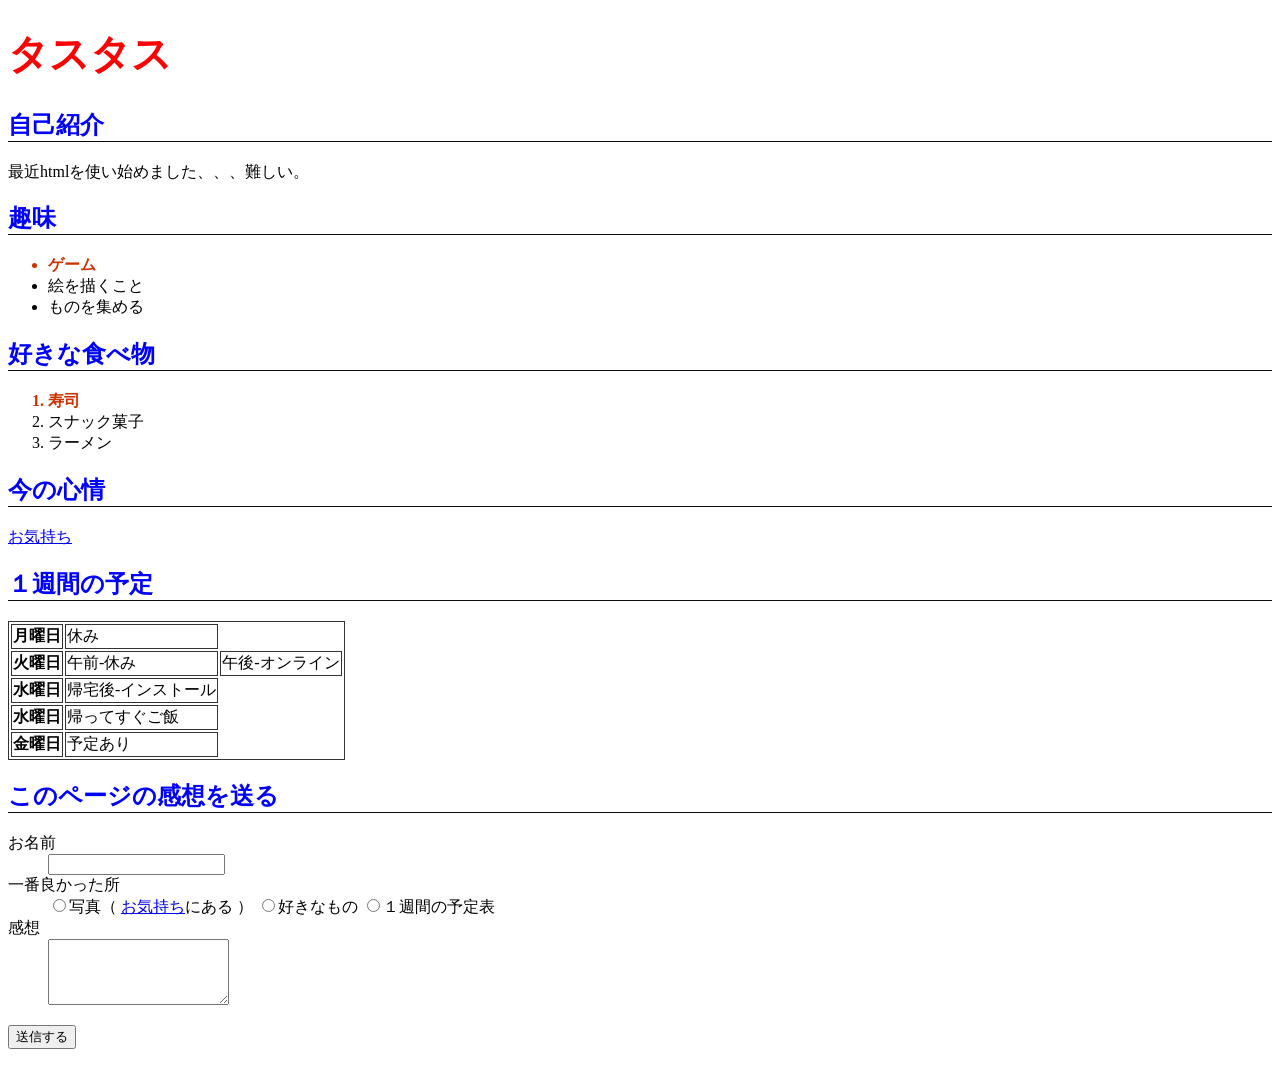
<file: index.html>
<!DOCTYPE html>
<html lang="ja">
<head>
    <meta charset="UTF-8">
    <meta name="viewport" content="width=device-width, initial-scale=1.0">
    <title>自己紹介</title>
    <link rel="stylesheet" href="css/style.css">
</head>
<body>
     <!名前（ニックネーム）>
    <h1>タスタス</h1>

    <h2>自己紹介</h2>
    <p>
        最近htmlを使い始めました、、、難しい。
    </p>

    <h2>趣味</h2>
    <ul>
        <li class="favorite">ゲーム</li>
        <li>絵を描くこと</li>
        <li>ものを集める</li>
    </ul>

    <h2>好きな食べ物</h2>
    <ol>
        <li class="favorite">寿司</li>
        <li>スナック菓子</li>
        <li>ラーメン</li>
    </ol>

    <h2>今の心情</h2>
    <a href="test2.html">お気持ち</a>

    <h2>１週間の予定</h2>
    <table >
        <tr>
            <th>月曜日</th>
            <td>休み</td>
        </tr>
        <tr>
            <th>火曜日</th>
            <td>午前-休み</td>
            <td>午後-オンライン</td>
        </tr>
        <tr>
            <th>水曜日</th>
            <td>帰宅後-インストール</td>
        </tr>
        <tr>
            <th>水曜日</th>
            <td>帰ってすぐご飯</td>
        </tr>
        <tr>
            <th>金曜日</th>
            <td>予定あり</td>
        </tr>
    </table>


    <h2>このページの感想を送る</h2>
    <form method="get">
        <dl>
            <dt><label for="name">お名前</label></dt>
            <dd><input type="text" id="name" name="name"></dd>
            <dt>一番良かった所</dt>
        <dd>
            <label><input type="radio" name="best" value="photo">写真（
            <a href="test2.html">お気持ち</a>にある
            ）</label>
            <label><input type="radio" name="best" value="list">好きなもの</label>
            <label><input type="radio" name="best" value="table">１週間の予定表</label>
        </dd>
        <dt><label for="comment">感想</label></dt>
        <dd><textarea id="comment" name="comment" rows="4"></textarea></dd>
        </dl>
            <button type="submit">送信する</button>
        </p>

    </form>

</body>
</html>
</file>
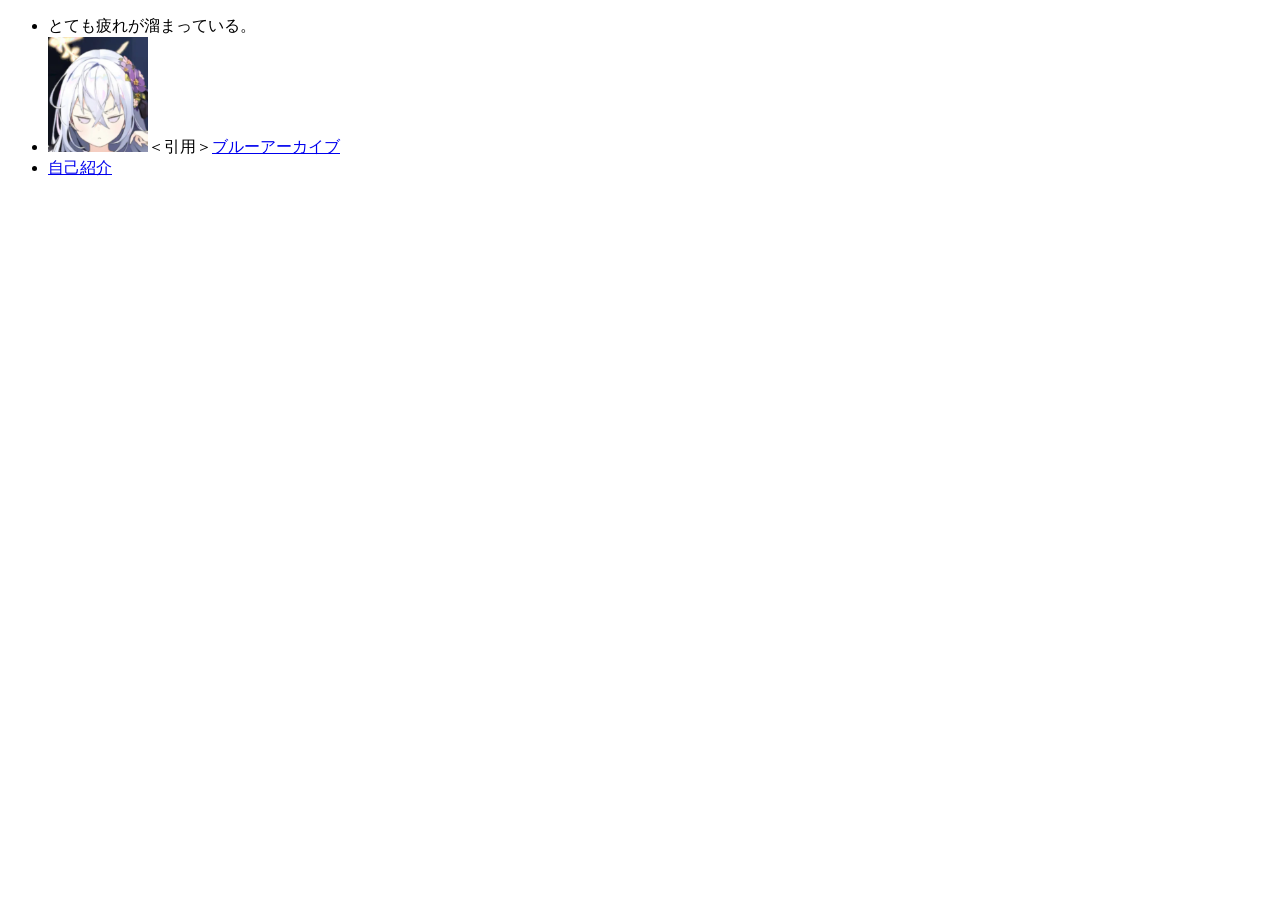
<file: test2.html>
<!DOCTYPE html>
<html lang="ja">
<head>
    <meta charset="UTF-8">
    <meta name="viewport" content="width=device-width, initial-scale=1.0">
    <title>最近の心情</title>
</head>
<body>
    <ul>
    <li>とても疲れが溜まっている。</li>
    <li><img src="img/bani.png" width="100">＜引用＞<a href="https://www.google.com/goto?url=CAESYAHrOzAVmmewdD6c2dK1qF2Yh_4biPFEmSYyrs5GBqDvZKFNG-JJhp0dDY9XtvUfadz9mXliHsrH3NCeLQ7QZtIiHhFywdBpFouXdbnxOcjLecogci4VOYL5xsLOLMOr_w">ブルーアーカイブ</a></li>
    <li><a href="index.html">自己紹介</a></li>
    </ul>

</body>
</html>
</file>
<file: css/style.css>
body{
    font-family: serif;
}
h1 {
    color: #ff0000;
    font-size: 40px;
}
h2{
    color: #0000ff;
    border-bottom: 1px solid #0b0b0b;
}
table, th, td {
    border: 1px solid #333333;
}
.favorite {
    color: #cc3300;
    font-weight: bold;
}
</file>
